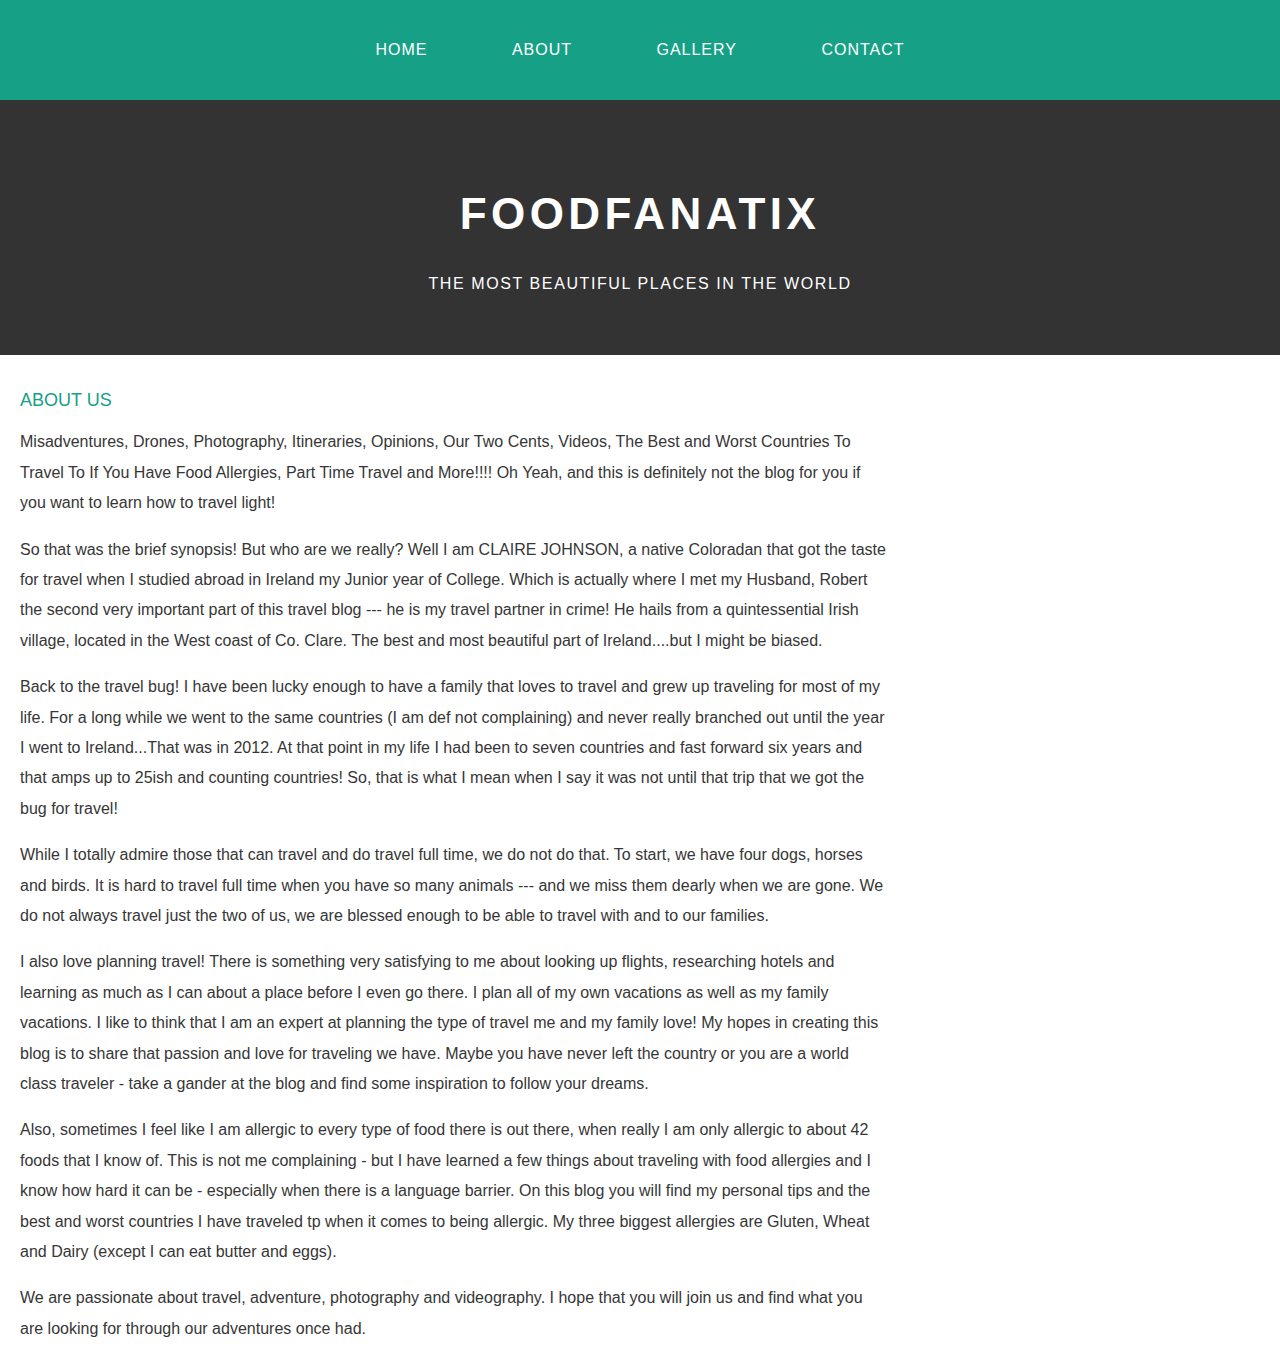
<file: aboutus.html>
<!DOCTYPE html>
<html>
    <head>
        <title>FOODFANATIX</title>
        <link rel="stylesheet" href="style.css">
    </head>
    <body>
        <div id="menu">
            <ul>
                <li><a href="index.html">Home</a></li>
                <li><a href="#">About</a></li>
                <li><a href="gallery.html">Gallery</a></li>
                <li><a href="contact.html">Contact</a></li>
            </ul>
        </div>
        
        <div id="header">
            <h1>FOODFANATIX</h1>
            <p>THE MOST BEAUTIFUL PLACES IN THE WORLD</p>
        </div>
        <div id="page">
            <div id="content">
                <h2>About Us</h2>
                <P>Misadventures, Drones, Photography, Itineraries, Opinions, Our Two Cents, Videos, The Best and Worst Countries To Travel To If You Have Food Allergies, Part Time Travel and More!!!! Oh Yeah, and this is definitely not the blog for you if you want to learn how to travel light! </P>
              <P>So that was the brief synopsis! But who are we really? Well I am CLAIRE JOHNSON, a native Coloradan that got the taste for travel when I studied abroad in Ireland my Junior year of College. Which is actually where I met my Husband, Robert the second very important part of this travel blog --- he is my travel partner in crime! He hails from a quintessential Irish village, located in the West coast of Co. Clare. The best and most beautiful part of Ireland....but I might be biased. </P>
             <P>Back to the travel bug! I have been lucky enough to have a family that loves to travel and grew up traveling for most of my life. For a long while we went to the same countries (I am def not complaining) and never really branched out until the year I went to Ireland...That was in 2012. At that point in my life I had been to seven countries and fast forward six years and that amps up to 25ish and counting countries! So, that is what I mean when I say it was not until that trip that we got the bug for travel!</P>
              <P>While I totally admire those that can travel and do travel full time, we do not do that. To start, we have four dogs, horses and birds. It is hard to travel full time when you have so many animals --- and we miss them dearly when we are gone. We do not always travel just the two of us, we are blessed enough to be able to travel with and to our families. </P>
             <P>I also love planning travel! There is something very satisfying to me about looking up flights, researching hotels and learning as much as I can about a place before I even go there. I plan all of my own vacations as well as my family vacations. I like to think that I am an expert at planning the type of travel me and my family love! My hopes in creating this blog is to share that passion and love for traveling we have. Maybe you have never left the country or you are a world class traveler - take a gander at the blog and find some inspiration to follow your dreams. </P>
              <P>Also, sometimes I feel like I am allergic to every type of food there is out there, when really I am only allergic to about 42 foods that I know of. This is not me complaining - but I have learned a few things about traveling with food allergies and I know how hard it can be - especially when there is a language barrier. On this blog you will find my personal tips and the best and worst countries I have traveled tp when it comes to being allergic. My three biggest allergies are Gluten, Wheat and Dairy (except I can eat butter and eggs). </P>
                    <P> We are passionate about travel, adventure, photography and videography. I hope that you will join us and find what you are looking for through our adventures once had.</P>
            </div>
            
            
        </div>
    </body>
</html>
</file>
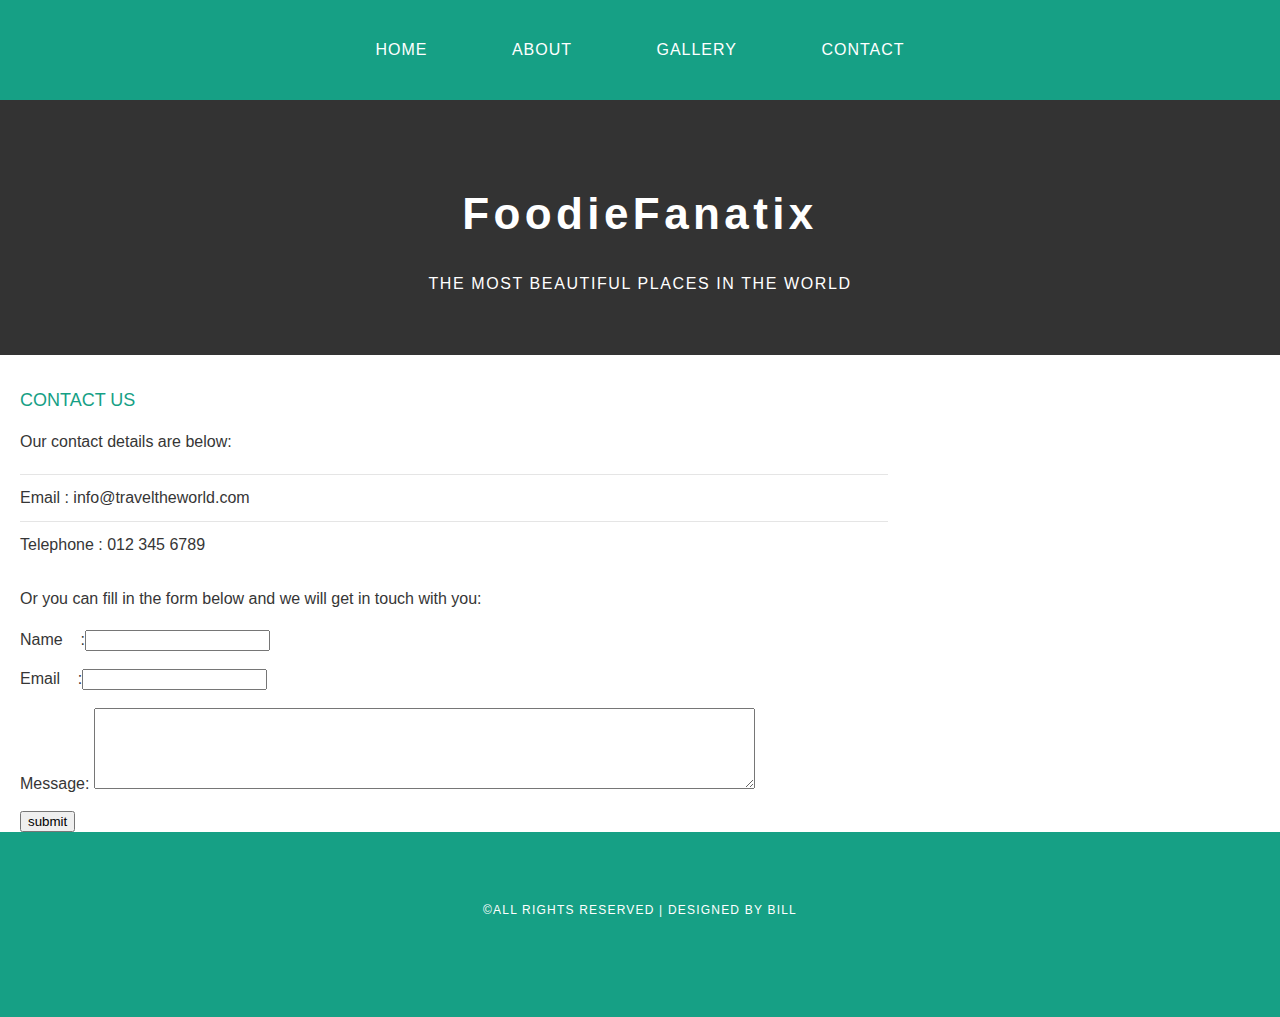
<file: contact.html>
<!DOCTYPE html>
<html>
    <head>
        <title>FoodieFanatix</title>
        <link rel="stylesheet" href="style.css">
    </head>
    <body>
        <div id="menu">
            <ul>
                <li><a href="index.html">Home</a></li>
                <li><a href="aboutus.html">About</a></li>
                <li><a href="gallery.html">Gallery</a></li>
                <li><a href="#">Contact</a></li>
            </ul>
        </div>
        
        <div id="header">
            <h1>FoodieFanatix</h1>
            <p>THE MOST BEAUTIFUL PLACES IN THE WORLD</p>
        </div>
        <div id="page">
            <div id="content">
             <h2>Contact Us</h2>
             <p>Our contact details are below:</p>
             <ul class="styled">
                <li>Email : info@traveltheworld.com</li>
                 <li>Telephone : 012 345 6789</li>
                </ul>
                <p>Or you can fill in the form below and we will get in touch with you:</p>
                <form>
                    Name&nbsp;&nbsp;&nbsp;&nbsp;:<input type="text" /><br/><br/>
                    Email&nbsp;&nbsp;&nbsp;&nbsp;:<input type="email" /><br/><br/>
                    Message: <textarea cols="80" rows="5"></textarea><br/><br/>
                    <input type="submit" value="submit" />
                </form>
            </div>
            
            
            </div>
            
        <div id="copyright">
        <p>&copy;All Rights Reserved  |  Designed by Bill</p>
        </div>
    </body>
</html>
</file>
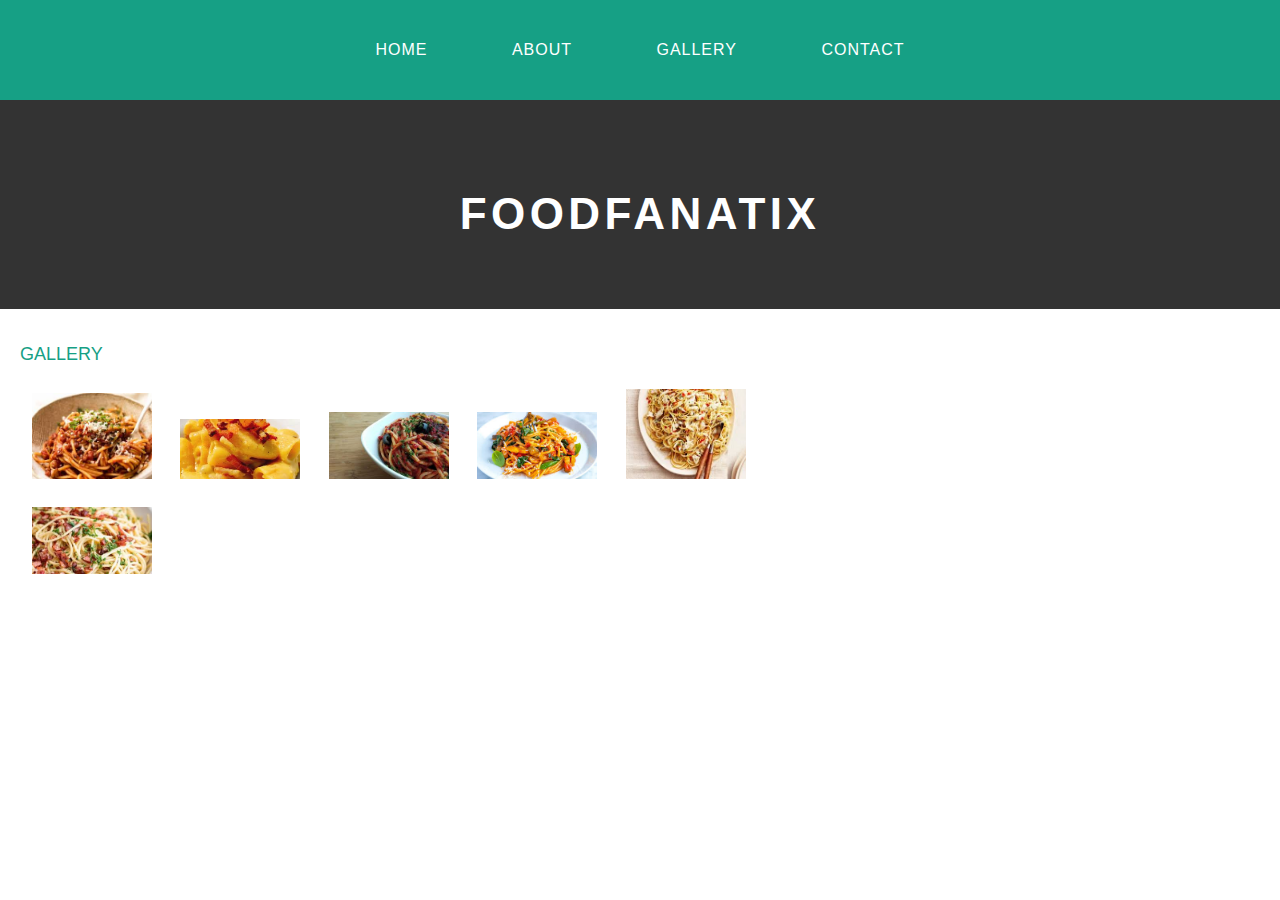
<file: gallery.html>
<!DOCTYPE html>
<html>
    <head>
        <title>FOODFANATIX</title>
        <link rel="stylesheet" href="style.css">
    </head>
    <body>
        <div id="menu">
            <ul>
                <li><a href="index.html">Home</a></li>
                <li><a href="aboutus.html">About</a></li>
                <li><a href="#">Gallery</a></li>
                <li><a href="contact.html">Contact</a></li>
            </ul>
        </div>
        
        <div id="header">
            <h1>FOODFANATIX</h1>
            <p></p>
        </div>
        <div id="page">
            <div id="content">
                <h2>Gallery</h2>
                <div id="gallery">
                    <img src="images/images%20(10).jpg" />
                    <img src="images/images%20(11).jpg" />
                    <img src="images/images%20(12).jpg" />
                    <img src="images/images%20(6).jpg" />
                    <img src="images/images%20(7).jpg" />
                    <img src="images/images%20(8).jpg" />
                    
                  
                </div>
            </div>
           
        </div>
        </body>
</html>
</file>
<file: style.css>
/* ******************************************************** */
/* ******************************************************** */
/* universal styles                                         */
/* ******************************************************** */
body{
    margin: 0;
    padding: 0;
    background-color: #ffffff;
    font-family: 'Raleway',sans-serif;
    font-size: 16px;
    font-weight: 400;
    color: #363636;
    }

p{
    line-height: 190%;
    }

a{
    text-decoration: none;
    color: teal;
}

/* ********************************************************* */
/* Menu                                                      */
/* ********************************************************* */

#menu{
    background-color: #16a085;
    height: 100px;
}

#menu ul{
    margin: 0;
    padding: 0;
    list-style-type: none;
    text-align: center;
}

#menu li{
    display: inline-block;
    }

#menu a{
    letter-spacing: 1px;
    text-decoration: none;
    text-align: center;
    text-transform: uppercase;
    font-size: 16px;
    line-height: 100px;
    color: #ffffff;
    
    padding: 0 40px;
    border: none;
    display: block;
}

#menu a:hover{
    background-color: #1abc9c;
}

/* *************************************************************** */
/* Header                                                          */
/* *************************************************************** */

#header{
    padding: 60px 0px 40px 0;
    background-color: #333333;
    text-align: center;
}

#header h1{
    letter-spacing: 0.1em;
    font-size: 44px;
    color: #ffffff;
}

#header p{
    letter-spacing: 0.1em;
    color: #ffffff;
}

/* *************************************************************** */
/* Banner                                                          */
/* *************************************************************** */

#banner{
    height: 300px;
}

#banner img{
    width: 100%;
    height: 300px;
}

/* *************************************************************** */
/* Page                                                            */
/* *************************************************************** */

#page{
    min-height: 400px;
    padding: 20px;
}

#page h2{
    margin-bottom: 12px;
    text-transform: uppercase;
    font-weight: 400;
    font-size: 18px;
    color: #16a085;
}

/* CONTENT */

#content{
    float: left;
    width: 70%;
}

/*SIDEBAR */

#sidebar{
    float: right;
    width: 25%;
}

/* LISTS */

ul.styled{
    margin: 0;
    padding: 0;
    list-style-type: none;
}

ul.styled li{
    border-top: solid 1px #e5e5e5;
    padding: 14px 0;
}

/* *************************************************************** */
/* Footer                                                          */
/* *************************************************************** */

#footer{
    width: 100%;
    height: 340px;
    background-color: #1e1b1a;
    padding-top: 25px;
    padding-left: 22px;
    clear: both;
}

#footer h2{
    font-size: 18px;
    font-weight: 400;
    text-transform: uppercase;
    color: #ffffff;
}

#footer p{
    color: #adadad;
}

#footer a{
    color: #adadad;
}


#box1{
    float: left;
    width: 30%;
    padding-right: 30px;
    }

#box2{
    float: left;
    width: 30%;
    padding-right: 30px;
}

#box3{
    float: right;
    width: 30%;
    padding-left: 30px;
}

/* *************************************************************** */
/* Copyright                                                       */
/* *************************************************************** */

#copyright{
    width: 100%;
    height: 130px;
    text-align: center;
    background-color: #16a085;
    padding-top: 55px;
    clear: both;
}

#copyright p{
    font-size: 12px;
    letter-spacing: 0.1em;
    text-transform: uppercase;
    color: #ffffff;
}

/* *************************************************************** */
/* Gallery                                                         */
/* *************************************************************** */

#gallery img{
    width: 120px;
    margin: 12px;
    
    -moz-transition: -moz-transform 0.5s ease-in;
    -webkit-transition: -webkit-tranform 0.5s ease-in;
    -0-transition: -0-transform 0.5s ease-in;
}

#gallery img:hover{
    -moz-transform: scale(3);
    -webkit-transform: scale(3);
    -0-transform: scale(3)
}
</file>
